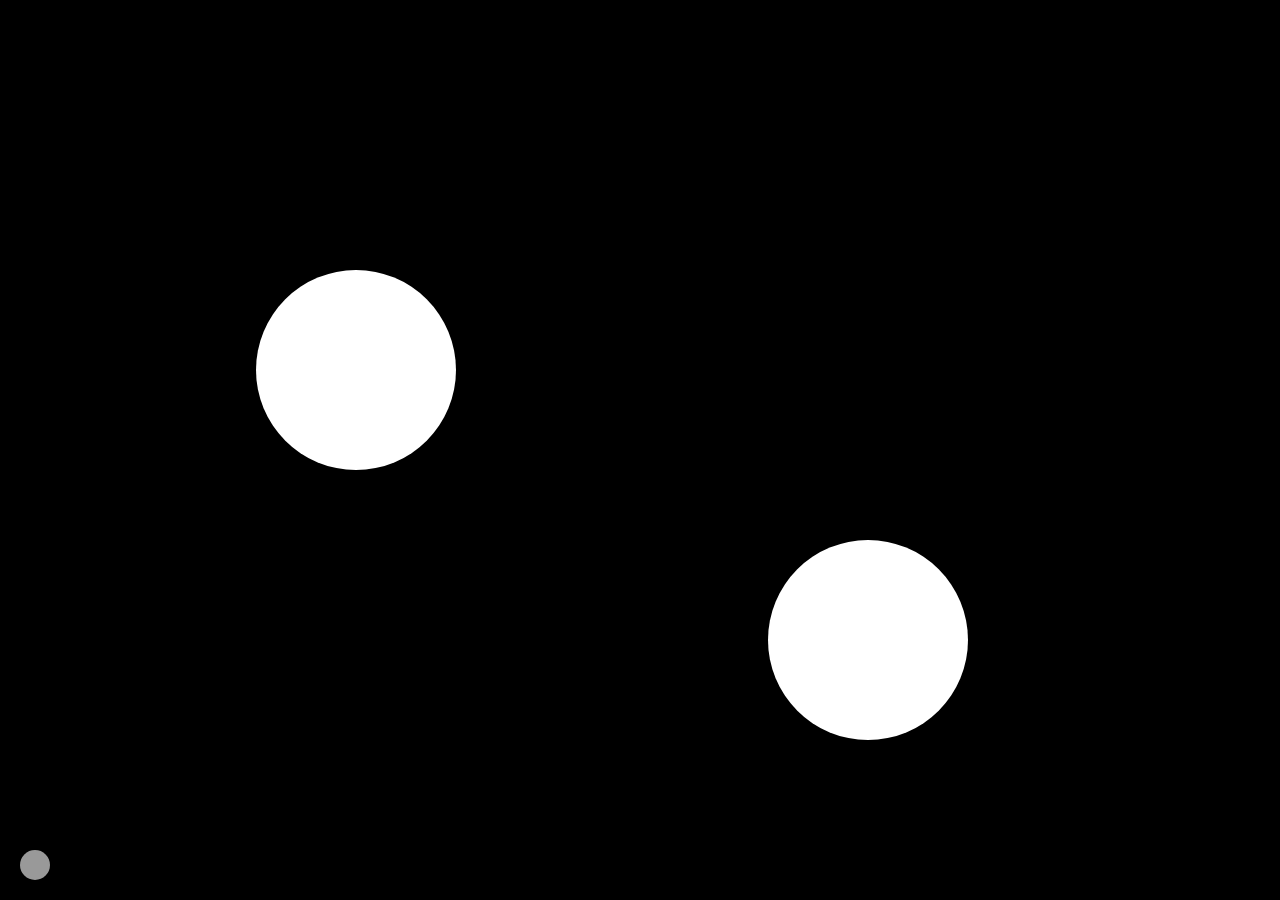
<file: click1.html>
<!DOCTYPE html>
<html lang="en">
<head>
  <meta charset="UTF-8">
  <title>Circles</title>
  <link rel="stylesheet" href="css/style.css">
</head>

<body class="circles">

  <div class="c"></div>
  <div class="c"></div>

  <a href="index.html" class="home"></a>

</body>
</html>
</file>
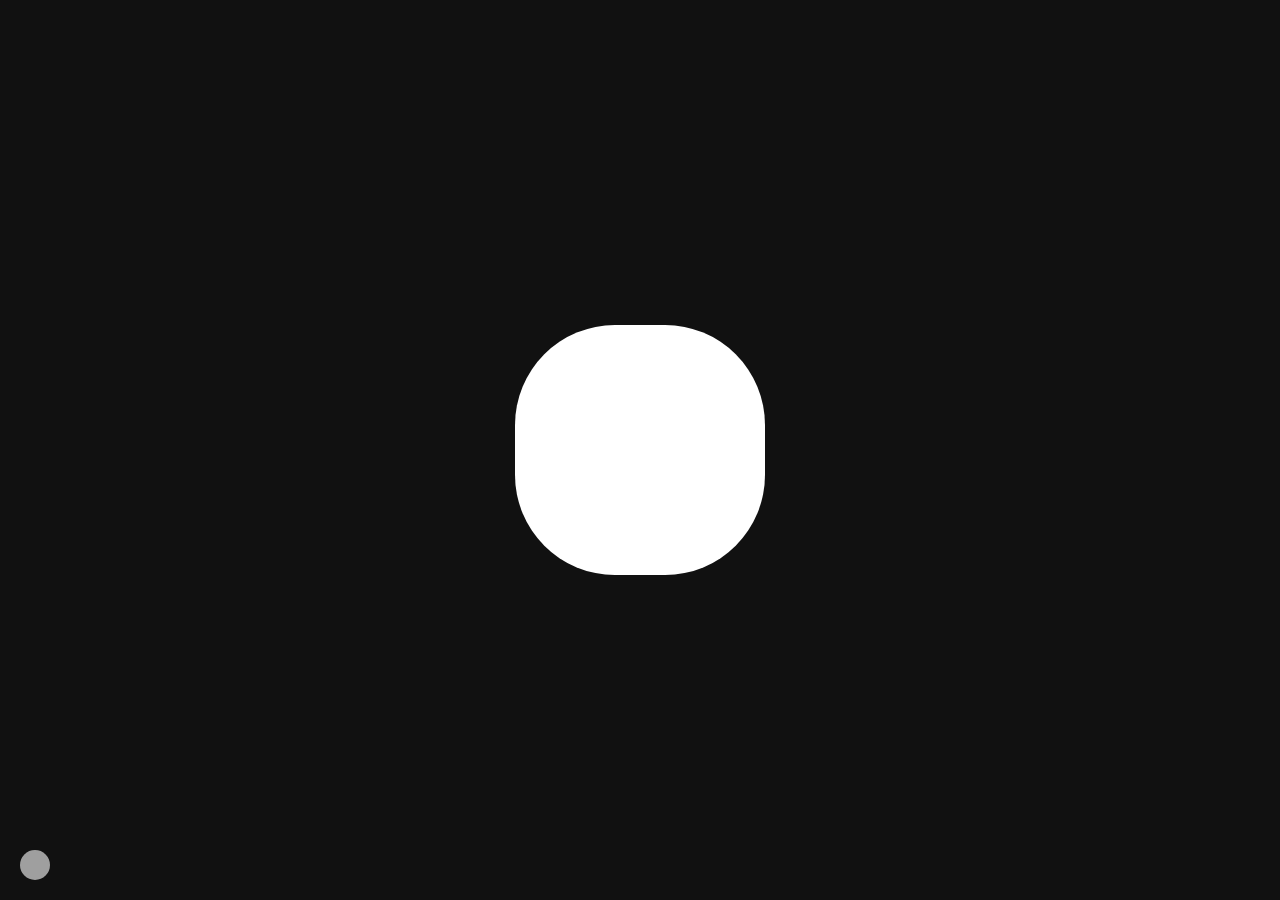
<file: click2.html>
<!DOCTYPE html>
<html lang="en">
<head>
  <meta charset="UTF-8">
  <title>Square</title>
  <link rel="stylesheet" href="css/style.css">
</head>

<body class="square-page">
  <div class="square"></div>

  <a href="index.html" class="home"></a>

</body>
</html>
</file>
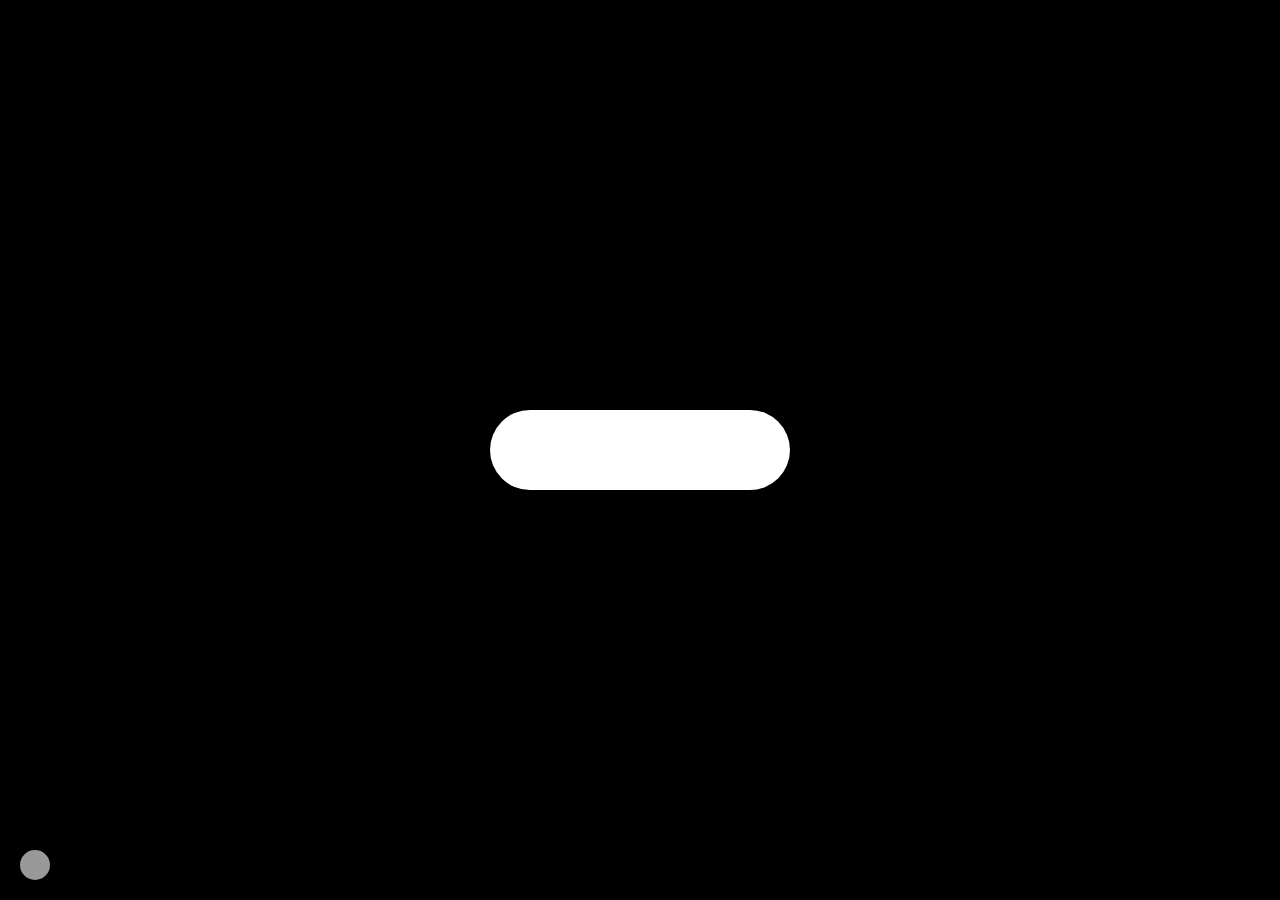
<file: click3.html>
<!DOCTYPE html>
<html lang="en">
<head>
  <meta charset="UTF-8">
  <title>Bend</title>
  <link rel="stylesheet" href="css/style.css">
</head>

<body class="bend-page">
  <div class="bend"></div>

  <a href="index.html" class="home"></a>

</body>
</html>
</file>
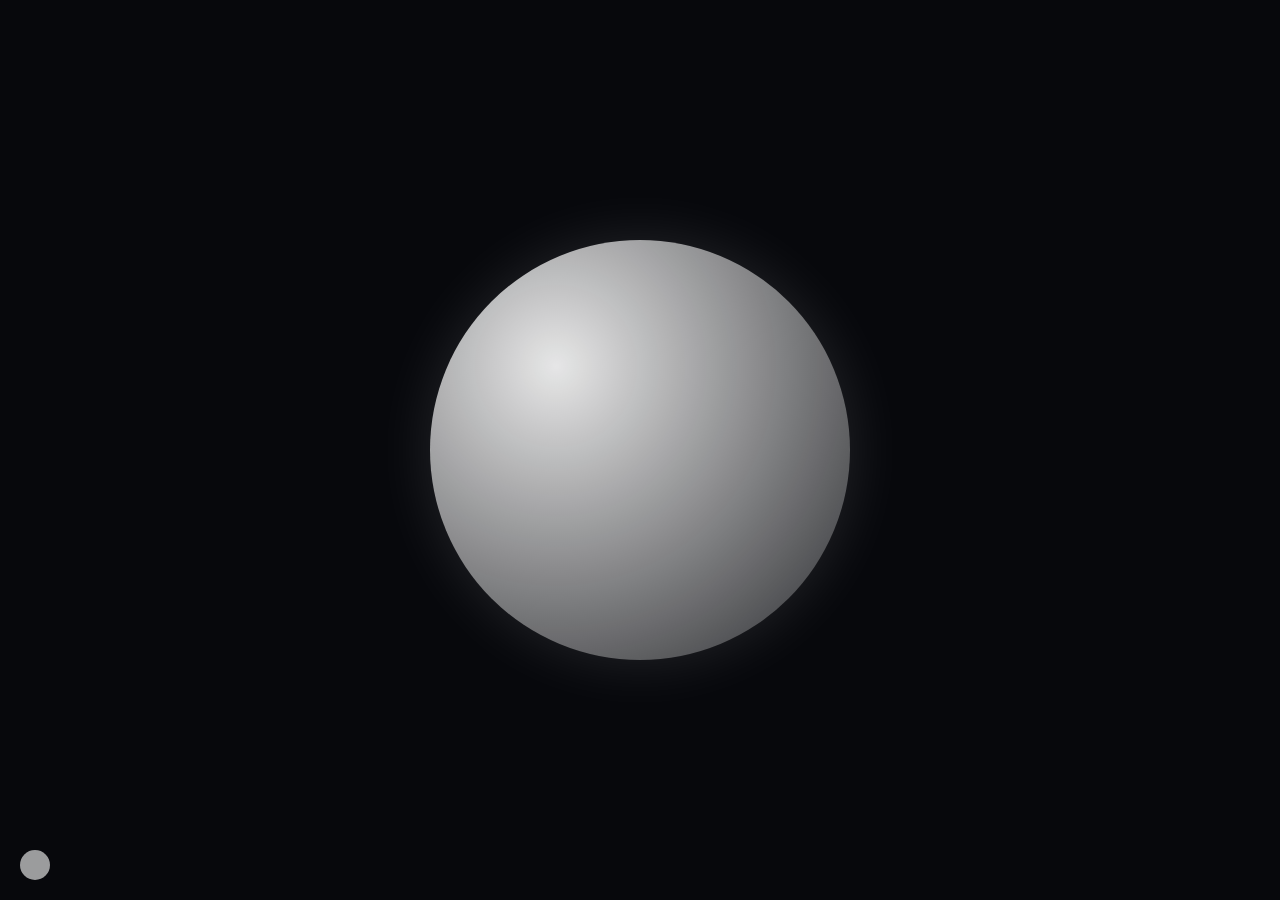
<file: click4.html>
<!DOCTYPE html>
<html lang="en">
<head>
  <meta charset="UTF-8">
  <meta name="viewport" content="width=device-width, initial-scale=1">
  <title>Blur</title>
  <link rel="stylesheet" href="css/style.css">
</head>

<body class="blur-page">
  <div class="blur-shape"></div>

  <a href="index.html" class="home" aria-label="Home"></a>
</body>
</html>
</file>
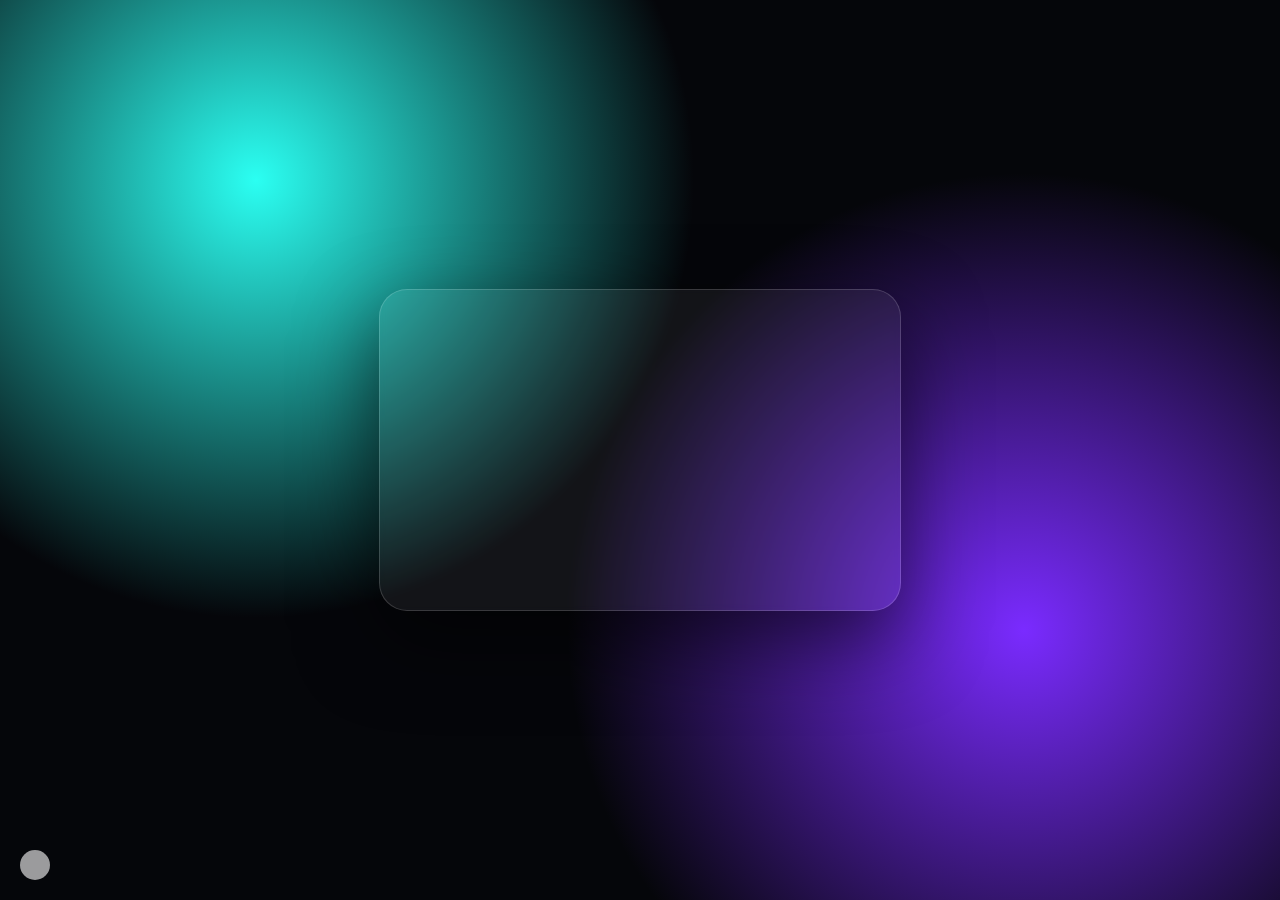
<file: click5.html>
<!DOCTYPE html>
<html lang="en">
<head>
  <meta charset="UTF-8">
  <meta name="viewport" content="width=device-width, initial-scale=1">
  <title>Box Shadow</title>
  <link rel="stylesheet" href="css/style.css">
</head>

<body class="box-page">
  <div class="box-shape" tabindex="0" aria-label="Box shadow demo"></div>

  <a href="index.html" class="home" aria-label="Home"></a>
</body>
</html>
</file>
<file: css/style.css>
/* RESET */
body {
    margin: 0;
    width: 100vw;
    height: 100vh;
    animation: color2 4s infinite alternate;
    font-family: "Helvetica";
  }
  
  /* background animation */
  @keyframes color2 {
    0% { background-color: teal; }
    50% { background-color: turquoise; }
    100% { background-color: teal; }
  }
  
  /* menu container */
  .menu {
    position: absolute;
    top: 100px;
    left: 100px;
    display: flex;
    flex-direction: column;
    gap: 20px;
  }
  
  /* links styled as buttons */
  .menu a {
    background-color: aqua;
    font-size: 40px;
    padding: 20px 40px;
    text-decoration: none;
    color: black;
    border-radius: 20px;
    transition: transform 0.5s;
  }
  
  /* hover animation */
  .menu a:hover {
    animation: color 1s infinite alternate;
    transform: scale(1.1);
  }
  
  /* button hover animation */
  @keyframes color {
    from { background-color: aqua; }
    to { background-color:white; }
  }
  

/* page setup */
.circles {
    margin: 0;
    width: 100vw;
    height: 100vh;
    background: black;
    overflow: hidden;
  }
  
  /* circle */
  .c {
    position: absolute;
    width: 200px;
    height: 200px;
    background: white;
    border-radius: 50%;
    animation: move 6s infinite alternate;
  }
  
  /* placement */
  .c:nth-child(1) {
    top: 30%;
    left: 20%;
  }
  
  .c:nth-child(2) {
    top: 60%;
    left: 60%;
    animation-duration: 8s;
  }
  
  /* animation */
  @keyframes move {
    from {
      transform: translateX(0);
    }
    to {
      transform: translateX(150px);
    }
  }

  .square-page {
    margin: 0;
    width: 100vw;
    height: 100vh;
    background: #111;
    display: flex;
    justify-content: center;
    align-items: center;
  }
  
  /* the square */
  .square {
    width: 250px;
    height: 250px;
    background: white;
    border-radius: 100px;
    transition: border-radius 0.6s ease;
  }
  
  /* hover effect */
  .square:hover {
    border-radius: 0px;
  }
  
  .bend-page {
    margin: 0;
    width: 100vw;
    height: 100vh;
    background: black;
    display: flex;
    justify-content: center;
    align-items: center;
  }
  
  /* bending shape */
  .bend {
    width: 300px;
    height: 80px;
    background: white;
    border-radius: 40px;
    animation: bend 3s infinite alternate ease-in-out;
  }
  
  /* bend animation */
  @keyframes bend {
    from {
      transform: skewX(0deg);
    }
    to {
      transform: skewX(20deg);
    }
  }
  
  /* home button base */
.home {
    position: fixed;
    bottom: 20px;
    left: 20px;
    width: 30px;
    height: 30px;
    background: white;
    border-radius: 50%;
    opacity: 0.6;
    animation: home-float 3s infinite alternate ease-in-out;
  }
  
  /* subtle motion */
  @keyframes home-float {
    from {
      transform: translateY(0);
    }
    to {
      transform: translateY(-8px);
    }
  }

  .blur-page {
    margin: 0;
    width: 100vw;
    height: 100vh;
    background: #07080c;
    display: grid;
    place-items: center;
  }

  .blur-shape {
    width: min(420px, 70vw);
    aspect-ratio: 1 / 1;
    border-radius: 999px;
    background: radial-gradient(circle at 30% 30%, rgba(255, 255, 255, 0.9), rgba(255, 255, 255, 0.15));
    box-shadow: 0 0 60px rgba(255, 255, 255, 0.12);
    filter: blur(0px);
    transform: scale(1);
    transition: filter 450ms ease, transform 450ms ease, box-shadow 450ms ease;
    cursor: pointer;
    outline: none;
  }

  .blur-shape:hover {
    transform: scale(1.02);
    filter: blur(14px);
    box-shadow: 0 0 100px rgba(255, 255, 255, 0.26);
  }

  .blur-shape:focus-visible {
    box-shadow: 0 0 0 4px rgba(0, 255, 255, 0.55), 0 0 80px rgba(255, 255, 255, 0.18);
  }

  .box-page {
    margin: 0;
    width: 100vw;
    height: 100vh;
    background: radial-gradient(circle at 20% 20%, #2bfff2 0%, transparent 35%),
      radial-gradient(circle at 80% 70%, #7a2bff 0%, transparent 38%),
      #05060a;
    display: grid;
    place-items: center;
    overflow: hidden;
  }

  .box-shape {
    width: min(520px, 80vw);
    height: min(320px, 55vh);
    border-radius: 28px;
    border: 1px solid rgba(255, 255, 255, 0.16);
    background: rgba(255, 255, 255, 0.06);
    backdrop-filter: blur(3px);
    -webkit-backdrop-filter: blur(3px);
    box-shadow: 0 30px 80px rgba(0, 0, 0, 0.55);
    transition: backdrop-filter 450ms ease, -webkit-backdrop-filter 450ms ease, transform 450ms ease, box-shadow 450ms ease;
    cursor: pointer;
    outline: none;
    display: grid;
    place-items: center;
  }

  .box-shape:hover {
    transform: translateY(-2px);
  }

  .box-page:focus-within .box-shape,
  .box-shape:focus-visible {
    box-shadow: 0 0 0 4px rgba(0, 255, 255, 0.55), 0 30px 80px rgba(0, 0, 0, 0.55);
  }
  

/* a {
  color: black;
}
a:hover {
  background-color: black;
  color: white;
}
a:active {
  background-color: black;
  color: red;
}
a:visited {
  color: gray;
} */
/* .index{

@keyframes color {
    from {background-color: blueviolet;}
    to{background-color: rgb(255, 44, 255);}
}

body{
    background-color: chartreuse;
    animation-name: color2;
    animation-duration: 2s;
    animation-iteration-count: infinite;
} */

/* @keyframes color2 {
    0% {background-color: chartreuse;}
    70%{background-color: cornflowerblue;}
    100%{background-color: chartreuse;}
}


  button {
    background-color: aqua;
    transition-duration: 500ms;
    font-size: 50px; */
    /* transform: rotate(0deg); */
    /* position: absolute;
    top: 100px;
    left: 100px;
    width: 300px; */
    /* transform: translate(0px,0px); */
    /* transform: scale(1,1);
    animation-iteration-count:infinite; */
    /* border-radius: 0px; */
  /* }


  
button:hover {
    animation-name: color;
    animation-duration: 1s; */
/* button:active{ */
    /* background-color: blue;
    border-radius: 20px; */
    /* transform: rotate(25deg); */
    /* transform: translate(50px,100px); */
    /* transform: scale(2,3); */
/* }
}


.click1{
    color: aqua;
} */

/* link styles (optional) */
/* .index 
{
    color: black;
    text-decoration: none;
  } */
  
  /* background animation */
  /* @keyframes color2 {
    0% { background-color: teal; }
    50% { background-color: turquoise; }
    100% { background-color: teal; }
  }
  
  body {
    background-color: chartreuse;
    animation: color2 2s infinite;
  } */
  
  /* button hover animation */
  /* @keyframes color {
    from { background-color: blueviolet; }
    to { background-color: rgb(255, 44, 255); }
  }
  
  button {
    background-color: aqua;
    font-size: 50px;
    width: 300px;
    position: absolute;
    top: 100px;
    left: 100px;
  }
  
  button:hover {
    animation: color 1s infinite;
  } */
</file>
